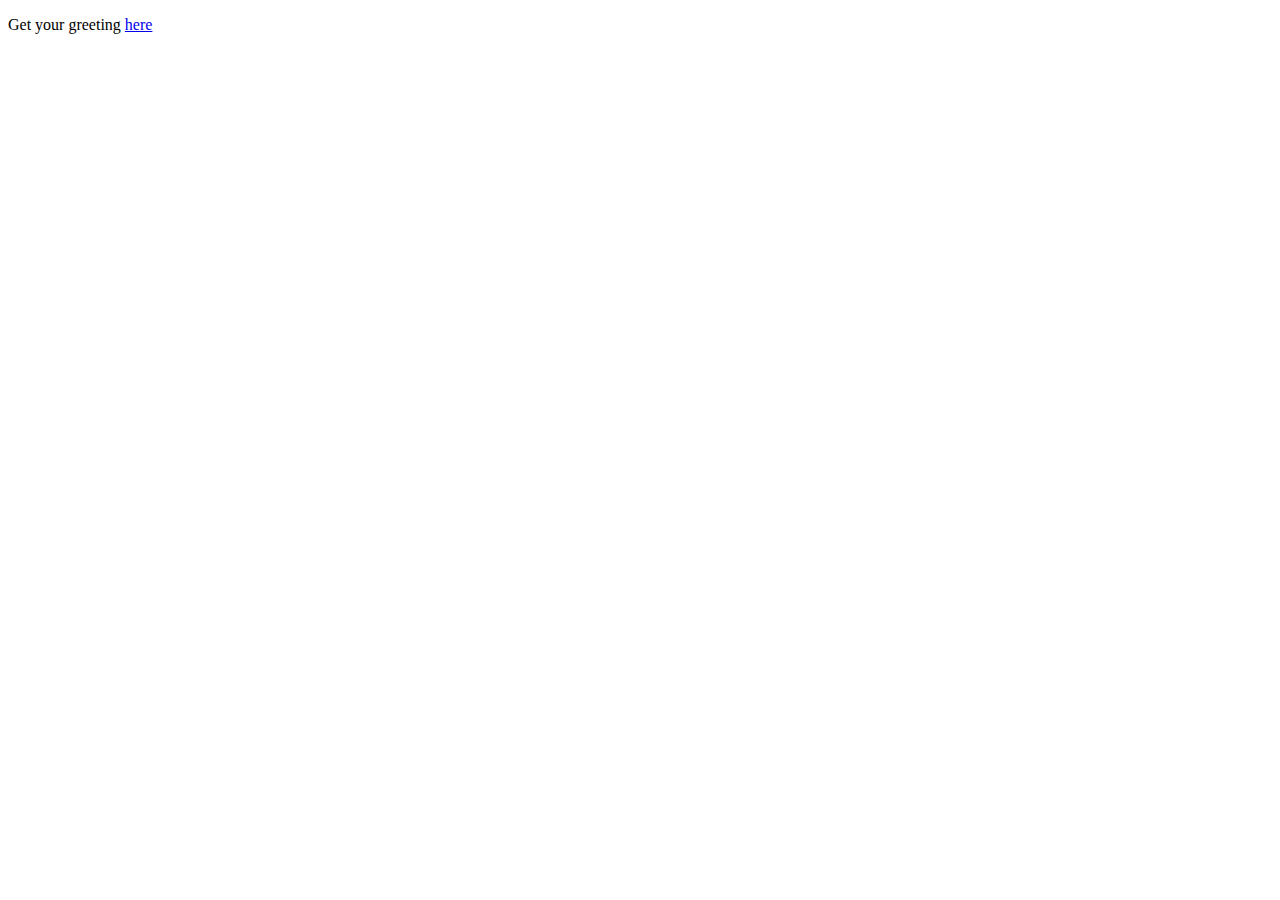
<file: Commentaire-Appli/target/classes/static/index.html>
<!DOCTYPE HTML>
<html>
<head> 
    <title>Getting Started: Serving Web Content</title> 
    <meta http-equiv="Content-Type" content="text/html; charset=UTF-8" />
</head>
<body>
    <p>Get your greeting <a href="/greeting">here</a></p>
</body>
</html>
</file>
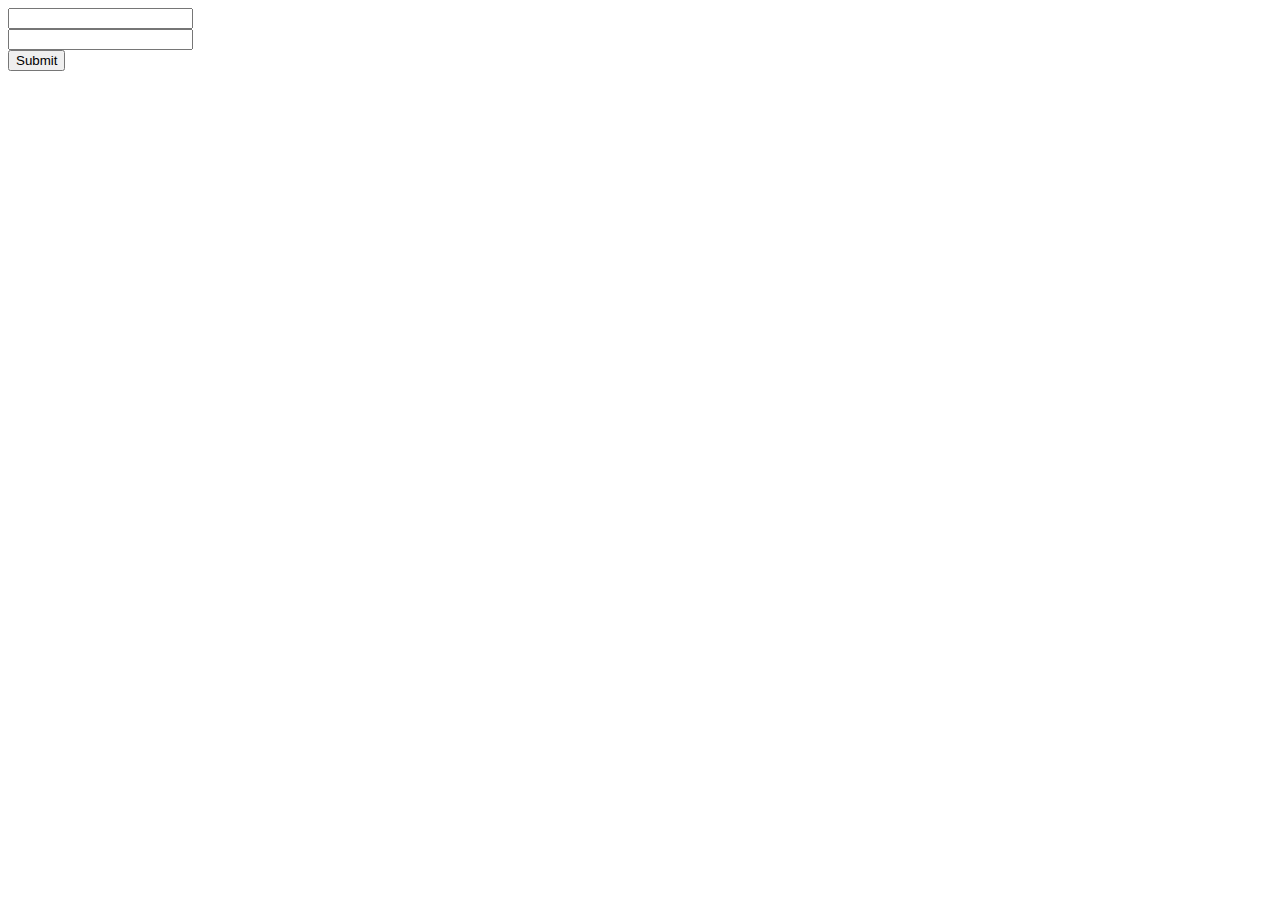
<file: Specie-UI/resources/templates/formCreate.html>
<!DOCTYPE html>
<html>
<head>
<meta charset="ISO-8859-1">
<title>Insert title here</title>
</head>
<body>
<form th:object="${specie}" th:action="@{/specie/create}" method="post">
<input type="text" th:field="*{commonName}"/><br/>
<input type="text" th:field="*{latinName}"/><br/>
<input type="submit" class="button" th:value="Save"/>
</form>

</body>
</html>
</file>
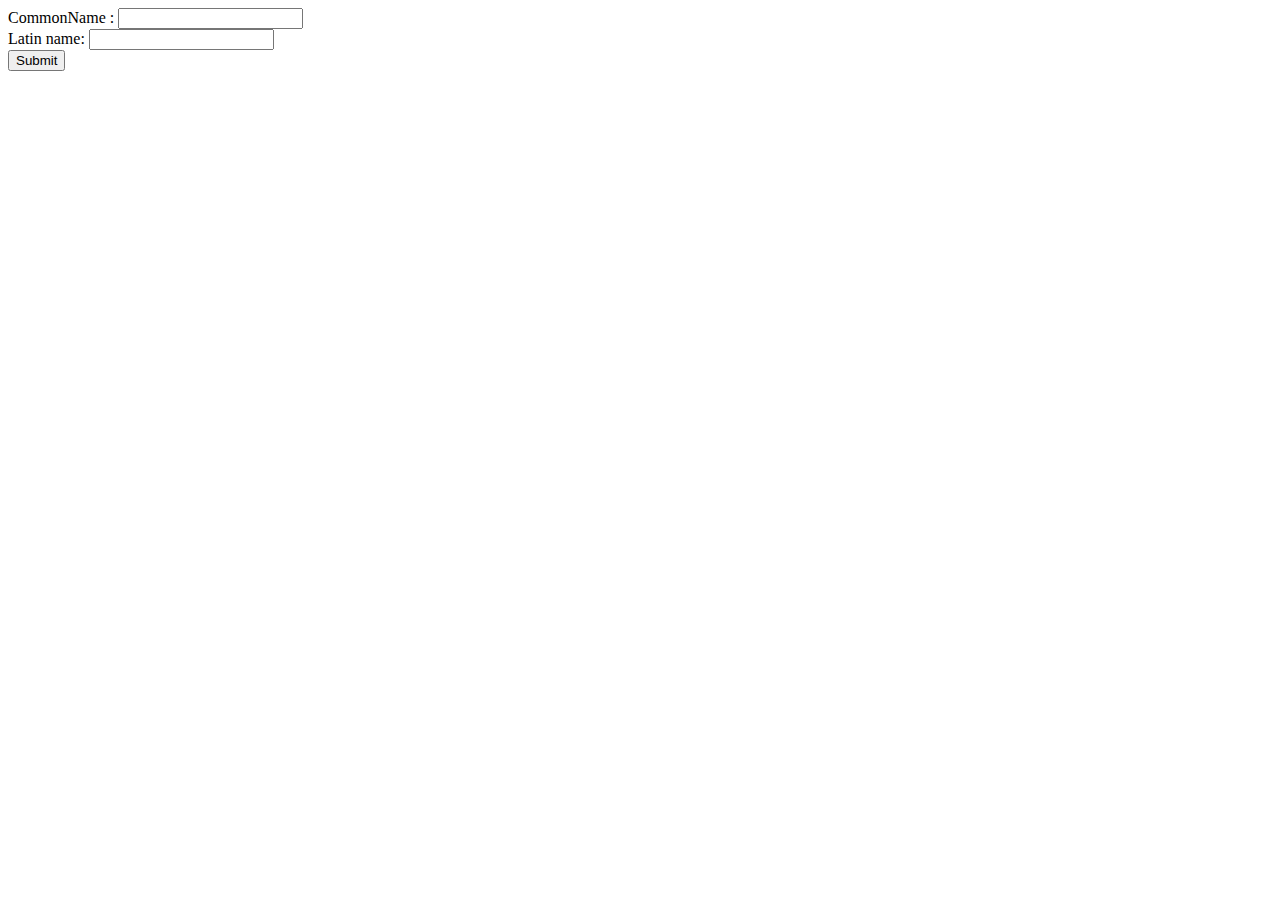
<file: Specie-UI/resources/templates/formUpdate.html>
<!DOCTYPE html>
<html>
<head>
<meta charset="ISO-8859-1">
<title>Insert title here</title>
</head>
<body>

<form th:object="${specie}" th:action="@{/specie/update}" method="post">
CommonName : <input type="text" th:field="*{commonName}"><br>
Latin name: <input type="text" th:field="*{latinName}"><br>
<input type="submit" value="Submit">

</form>
</body>
</html>
</file>
